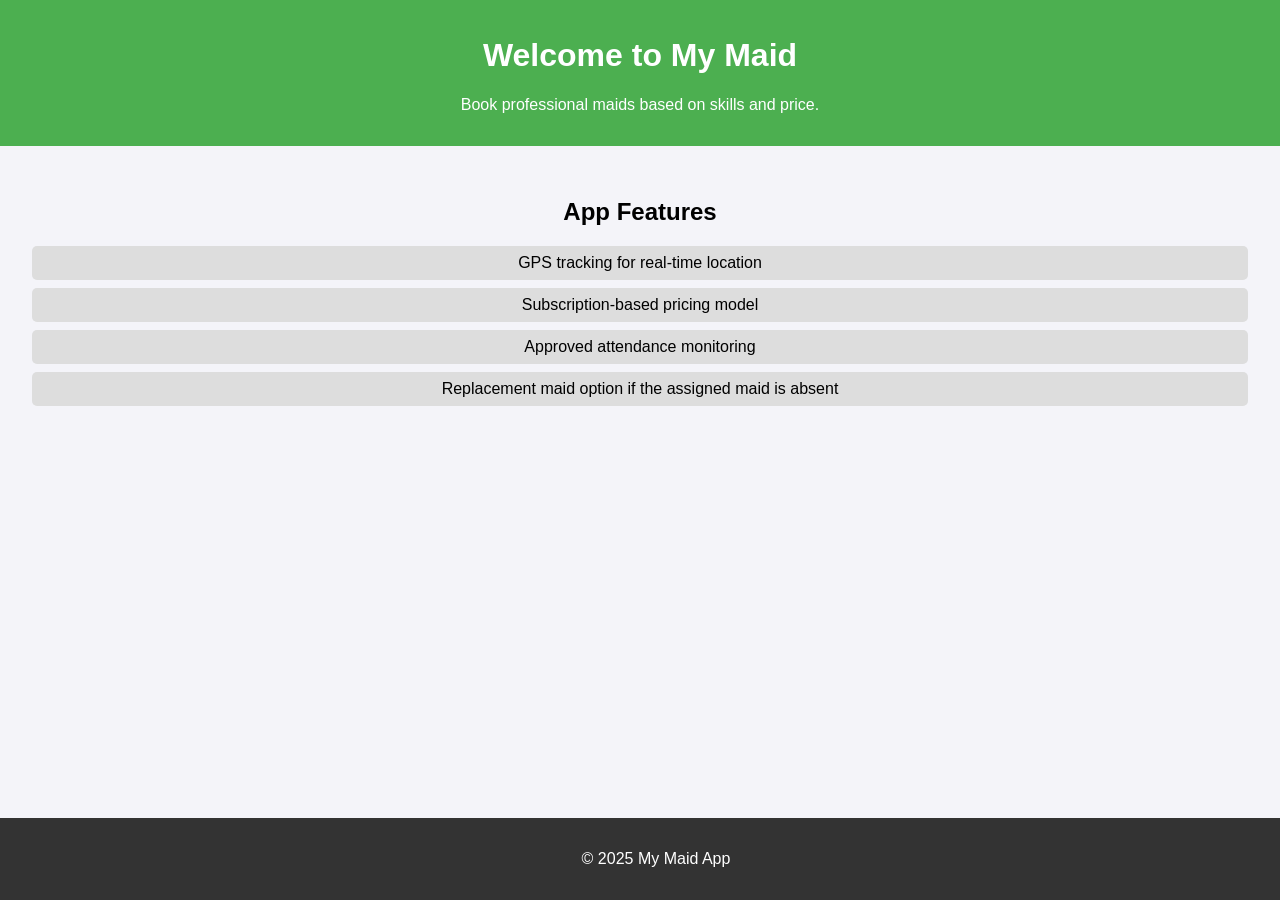
<file: my_maid_site/index.html>
<!DOCTYPE html>
<html lang="en">
<head>
    <meta charset="UTF-8">
    <meta name="viewport" content="width=device-width, initial-scale=1.0">
    <title>My Maid</title>
    <link rel="stylesheet" href="styles.css">
</head>
<body>
    <header>
        <h1>Welcome to My Maid</h1>
        <p>Book professional maids based on skills and price.</p>
    </header>

    <section id="features">
        <h2>App Features</h2>
        <ul>
            <li>GPS tracking for real-time location</li>
            <li>Subscription-based pricing model</li>
            <li>Approved attendance monitoring</li>
            <li>Replacement maid option if the assigned maid is absent</li>
        </ul>
    </section>

    <footer>
        <p>&copy; 2025 My Maid App</p>
    </footer>
</body>
</html>
</file>
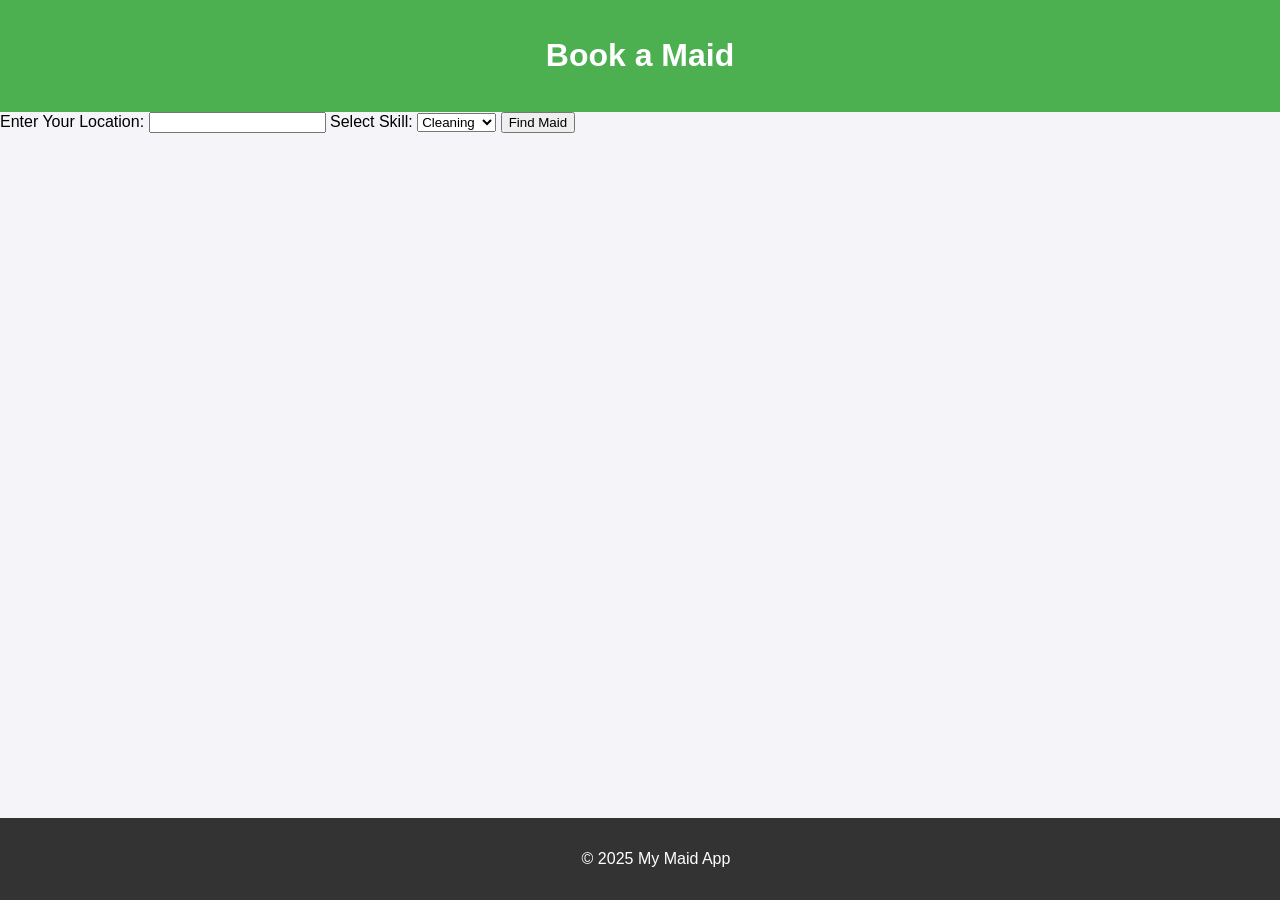
<file: my_maid_site/booking.html>
<!DOCTYPE html>
<html lang="en">
<head>
    <meta charset="UTF-8">
    <meta name="viewport" content="width=device-width, initial-scale=1.0">
    <title>Book a Maid - My Maid</title>
    <link rel="stylesheet" href="styles.css">
</head>
<body>
    <header>
        <h1>Book a Maid</h1>
    </header>

    <form id="booking-form">
        <label for="location">Enter Your Location:</label>
        <input type="text" id="location" name="location" required>

        <label for="skills">Select Skill:</label>
        <select id="skills" name="skills" required>
            <option value="cleaning">Cleaning</option>
            <option value="cooking">Cooking</option>
            <option value="childcare">Childcare</option>
        </select>

        <button type="submit">Find Maid</button>
    </form>

    <footer>
        <p>&copy; 2025 My Maid App</p>
    </footer>
</body>
</html>
</file>
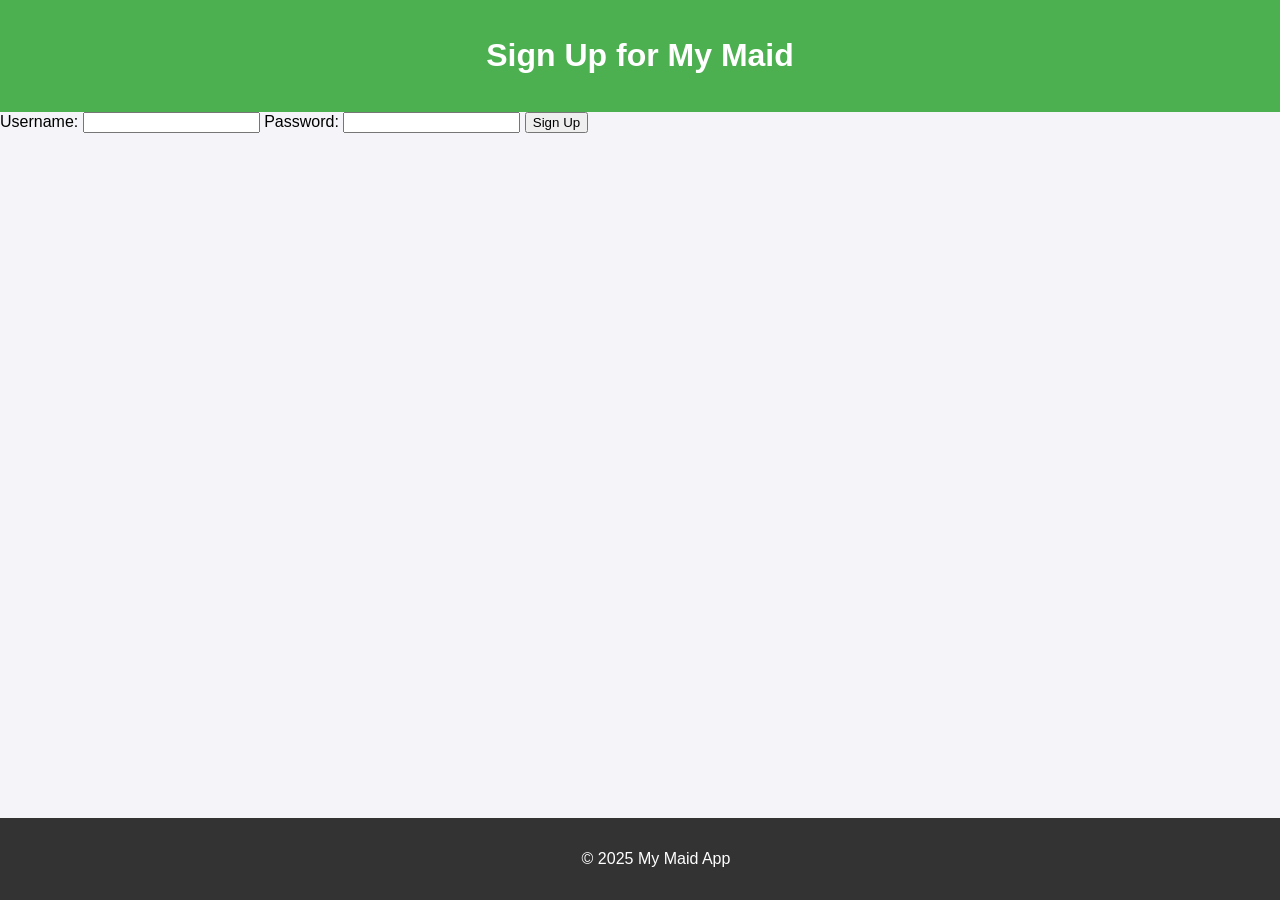
<file: my_maid_site/signup.html>
<!DOCTYPE html>
<html lang="en">
<head>
    <meta charset="UTF-8">
    <meta name="viewport" content="width=device-width, initial-scale=1.0">
    <title>Sign Up - My Maid</title>
    <link rel="stylesheet" href="styles.css">
</head>
<body>
    <header>
        <h1>Sign Up for My Maid</h1>
    </header>

    <form id="signup-form">
        <label for="username">Username:</label>
        <input type="text" id="username" name="username" required>

        <label for="password">Password:</label>
        <input type="password" id="password" name="password" required>

        <button type="submit">Sign Up</button>
    </form>

    <footer>
        <p>&copy; 2025 My Maid App</p>
    </footer>
</body>
</html>
</file>
<file: my_maid_site/styles.css>
body {
    font-family: Arial, sans-serif;
    margin: 0;
    padding: 0;
    background-color: #f4f4f9;
}

header {
    background-color: #4CAF50;
    color: white;
    text-align: center;
    padding: 1em;
}

#features {
    padding: 2em;
    text-align: center;
}

ul {
    list-style: none;
    padding: 0;
}

ul li {
    padding: 0.5em;
    background-color: #ddd;
    margin: 0.5em 0;
    border-radius: 5px;
}

footer {
    background-color: #333;
    color: white;
    text-align: center;
    padding: 1em;
    position: fixed;
    bottom: 0;
    width: 100%;
}
</file>
